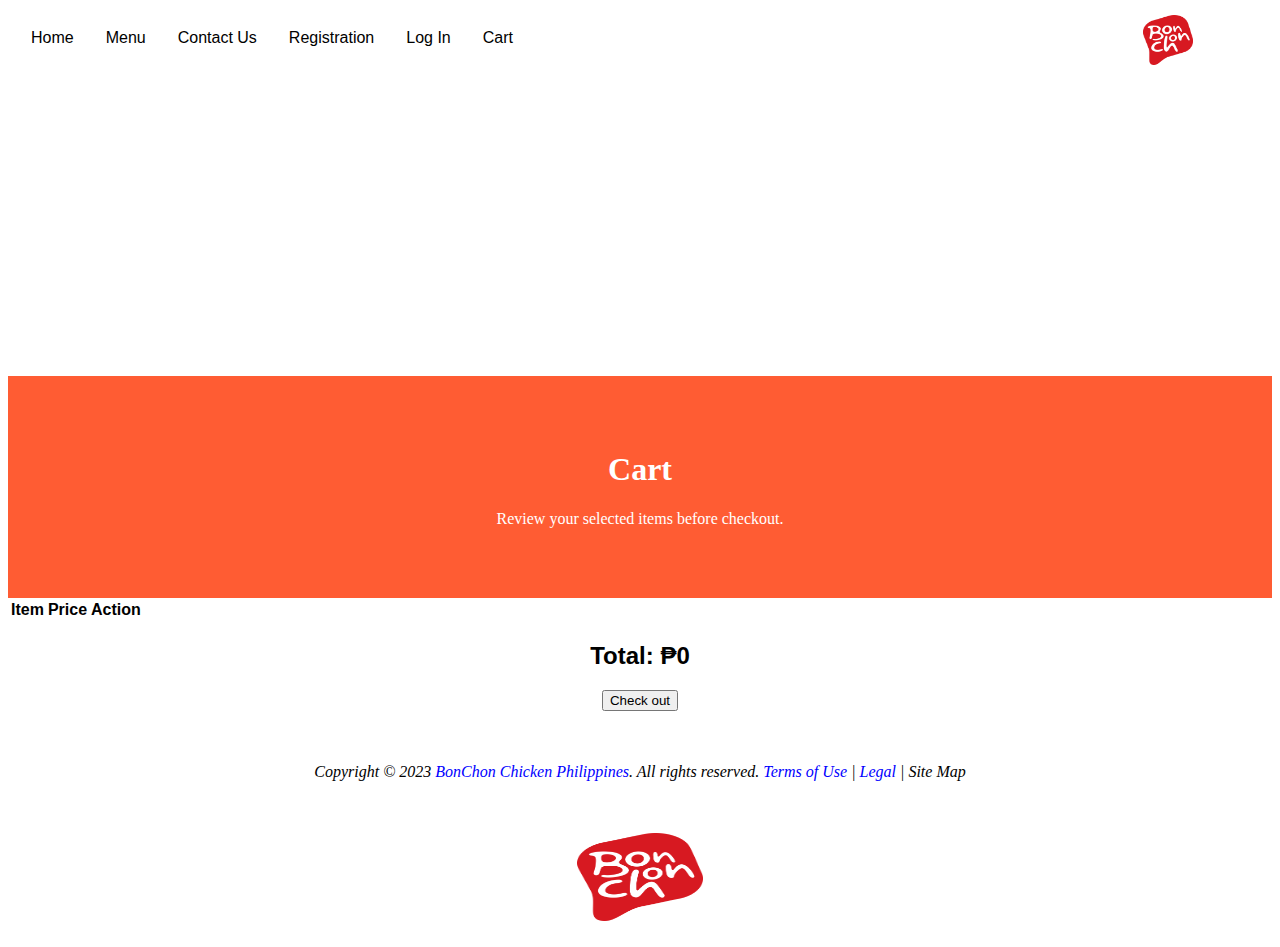
<file: Cart.html>
<html>

<head>
    <link rel="icon" href="./images/head/logo.png">
    <link rel="stylesheet" type="text/css" href="bonchon.css">
    <title>Cart</title>
    <script>
        function loadCart() {
            let cart = JSON.parse(localStorage.getItem('cart')) || [];
            let cartItems = document.getElementById('cartItems');
            let total = 0;

            cartItems.innerHTML = '';
            cart.forEach((item, index) => {
                total += item.price;
                cartItems.innerHTML += `
                    <tr>
                        <td>${item.item}</td>
                        <td>₱${item.price}</td>
                        <td><button onclick="removeFromCart(${index})">Remove</button></td>
                    </tr>
                `;
            });
            document.getElementById('total').innerText = "Total: ₱" + total;
        }

        function removeFromCart(index) {
            let cart = JSON.parse(localStorage.getItem('cart')) || [];
            cart.splice(index, 1);
            localStorage.setItem('cart', JSON.stringify(cart));
            loadCart();
        }

        function displayReceipt() {
            let cart = JSON.parse(localStorage.getItem('cart')) || [];
            let receipt = "Receipt:\n\n";
            let total = 0;
            cart.forEach((item, index) => {
                receipt += `${index + 1}. ${item.item} - ₱${item.price}\n`;
                total += item.price;
            });
            receipt += `\nTotal: ₱${total}`;
            alert(receipt);
        }
    </script>
</head>

<body onload="loadCart()">
    <ul class="navul">
        <li class="navli"><a href="index.html">Home</a></li>
        <li class="navli"><a href="aboutus.html">Menu</a></li>
        <li class="navli"><a href="contactus.html">Contact Us</a></li>
        <li class="navli"><a href="registration.html">Registration</a></li>
        <li class="navli"><a href="login.html">Log In</a></li>
        <li class="navli"><a href="Cart.html">Cart</a></li>
        &nbsp &nbsp &nbsp &nbsp &nbsp &nbsp &nbsp &nbsp &nbsp &nbsp &nbsp &nbsp &nbsp &nbsp &nbsp &nbsp &nbsp &nbsp &nbsp &nbsp &nbsp &nbsp &nbsp &nbsp &nbsp &nbsp &nbsp &nbsp &nbsp &nbsp &nbsp &nbsp &nbsp &nbsp &nbsp &nbsp &nbsp &nbsp &nbsp &nbsp &nbsp &nbsp &nbsp &nbsp &nbsp &nbsp &nbsp &nbsp &nbsp &nbsp &nbsp &nbsp &nbsp &nbsp &nbsp &nbsp &nbsp &nbsp &nbsp &nbsp &nbsp <img src="./images/head/logo.png" height="50px" width="50px">
    </ul>

    <header></header>

    <div class="orangeb wt aw">
        <br>
        <br>
        <br>
        <h1>Cart</h1>
        <p>Review your selected items before checkout.</p>
        <br>
        <br>
        <br>
    </div>

    <div>
        <table>
            <thead>
                <tr>
                    <th>Item</th>
                    <th>Price</th>
                    <th>Action</th>
                </tr>
            </thead>
            <tbody id="cartItems">
                <!-- Cart items will be dynamically added here -->
            </tbody>
        </table>
        <h2 id="total">Total: ₱0</h2>
    </div>

    <div>
        <center><button onclick="displayReceipt()">Check out</button></center>
    </div>

    <br>
    <br>
    <p><i>Copyright © 2023 <a style="color:blue" href="http://bonchon.com.ph/" target="_blank">BonChon Chicken Philippines</a>. All rights reserved. <a style="color:blue" href="https://bonchon.com.ph/terms-of-use" target="_blank"> Terms of Use </a> | <a style="color:blue" href="https://bonchon.com.ph/legal" target="_blank"> Legal </a>| <a id="mark">Site Map</a></p></i>

    <br>
    <br>

    <img src="./images/head/logo.png" height="10%" width="10%">

    <br>
    <br>
</body>

</html>
</file>
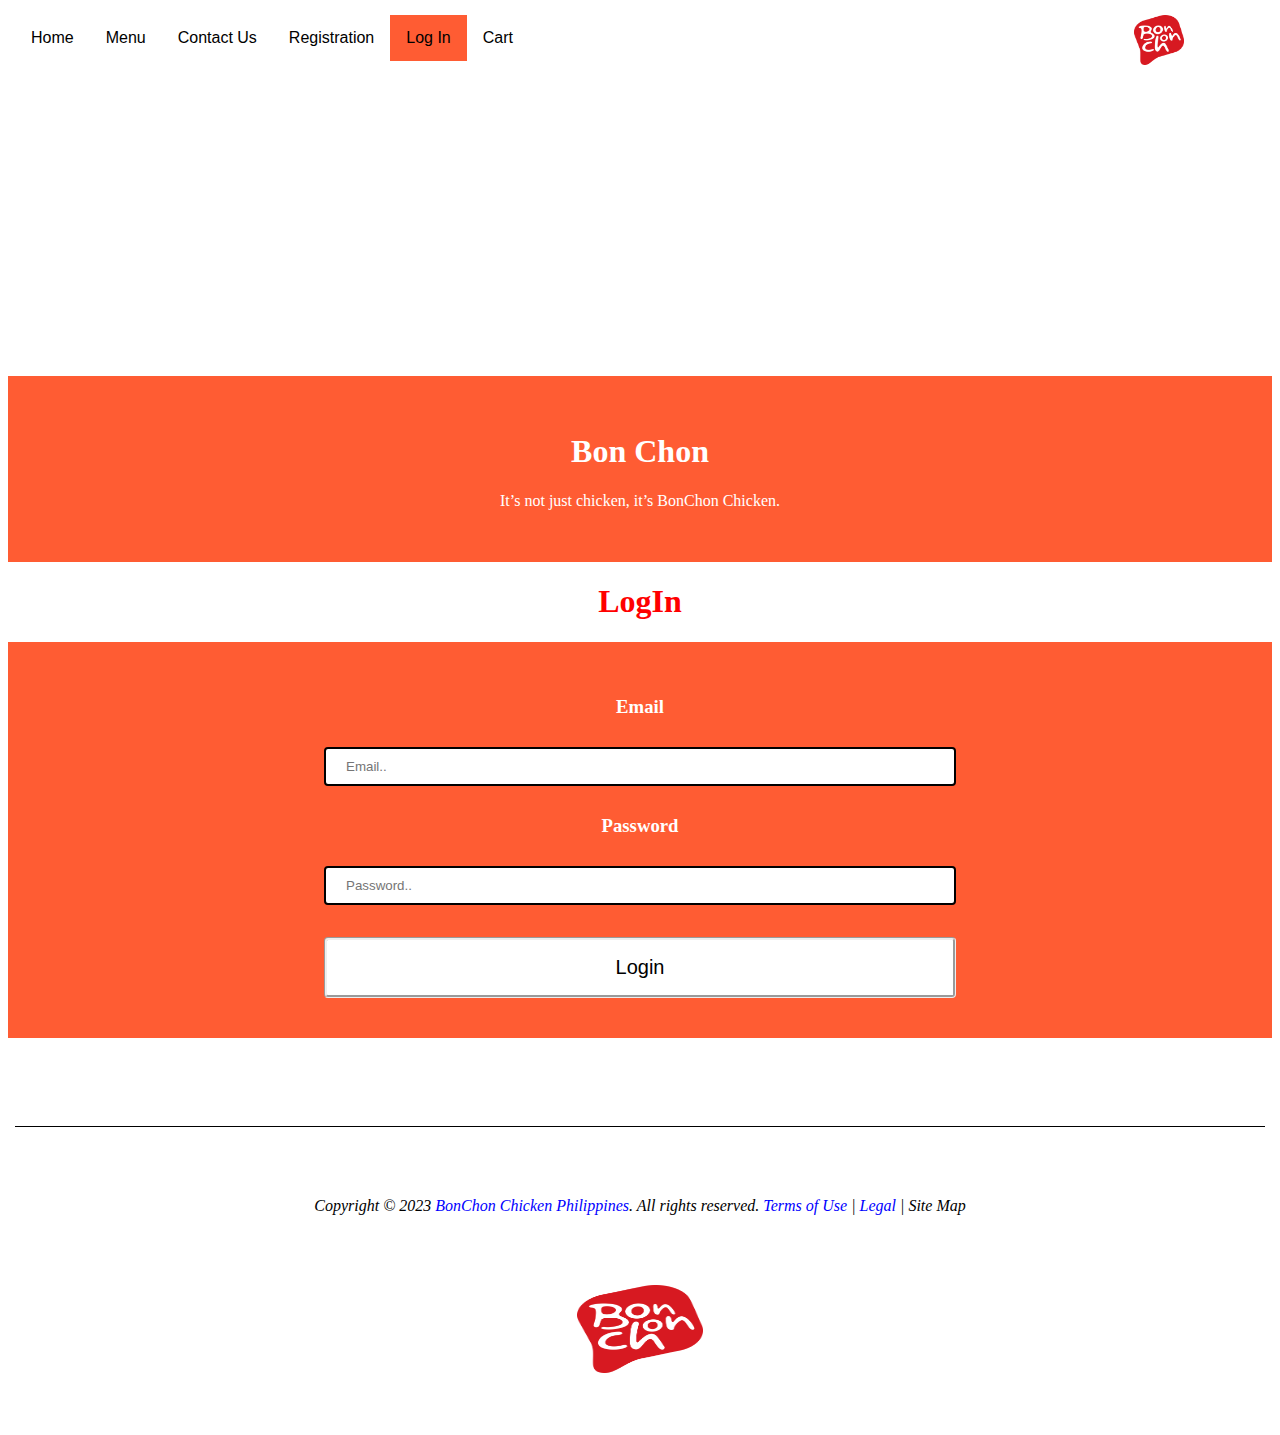
<file: login.html>
<html>

<head>
	<link rel="icon" href="./images/head/logo.png">
	<link rel="stylesheet" type="text/css" href="bonchon.css">
	<title>Log In - BonChon</title>
</head>


	<ul class="navul">
		<li class="navli"><a href=index.html>Home</a></li>
		<li class="navli"><a href=aboutus.html>Menu</a></li>
		<li class="navli"><a href=contactus.html>Contact Us</a></li>
		<li class="navli"><a href=registration.html>Registration</a></li>
		<li class="navli"><a href=login.html id="active">Log In</a></li>
		<li class="navli"><a href="Cart.html">Cart</a></li>
		&nbsp &nbsp &nbsp &nbsp &nbsp &nbsp &nbsp &nbsp &nbsp &nbsp &nbsp &nbsp &nbsp &nbsp &nbsp &nbsp &nbsp &nbsp &nbsp &nbsp &nbsp &nbsp &nbsp &nbsp &nbsp &nbsp &nbsp &nbsp &nbsp &nbsp &nbsp &nbsp &nbsp &nbsp &nbsp &nbsp &nbsp &nbsp &nbsp &nbsp &nbsp &nbsp &nbsp &nbsp &nbsp &nbsp &nbsp &nbsp &nbsp &nbsp &nbsp &nbsp &nbsp &nbsp &nbsp &nbsp &nbsp &nbsp &nbsp  <img src="./images/head/logo.png" height="50px" width="50px">
	</ul>
	
	<header></header>
 
 <body>
	<div class="orangeb wt aw">
	
<br>
<br>
  <h1>Bon Chon</h1>
	<p>It’s not just chicken, it’s BonChon</a> Chicken.</p>

<br>
<br>
</div>
      <center><h1 style="color:red;" id="dc">LogIn</h1></center>

<div class="orangeb wt aw">
  <br>
  <form action="/action_page.php">
  <br>
  <label for="ename"><strong><h3>Email</h3></strong></label>
	<input type="text" id="ename" name="email" placeholder="Email..">
    <label for="pname"><strong><h3>Password</h3></strong></label>
	<input type="text" id="pname" name="password" placeholder="Password..">
  <br>
  <br>
  
  <center><input id="button" type="submit" value="Login"> </center>
<br>
<br>
  </form>
</div>

<br>
<br>
<br>
<br>

<div id="foot">
<img src="./images/head/line.png"/ height="1" width="1250">

<br>
<br>
<br>
<br>

<p><i>Copyright © 2023 <a style="color:blue" href="http://bonchon.com.ph/" target="_blank">BonChon Chicken Philippines</a>. All rights reserved. <a style="color:blue" href="https://bonchon.com.ph/terms-of-use" target="_blank"> Terms of Use </a> | <a style="color:blue" href="https://bonchon.com.ph/legal target="_blank"> Legal </a>| <a id="mark">Site Map</a></p></i>

<br>
<br>
<br>

<img src="./images/head/logo.png"/ height="10%" width="10%">

<br>
<br>
<br>
<br>



</center>
</body>

</html>
</file>
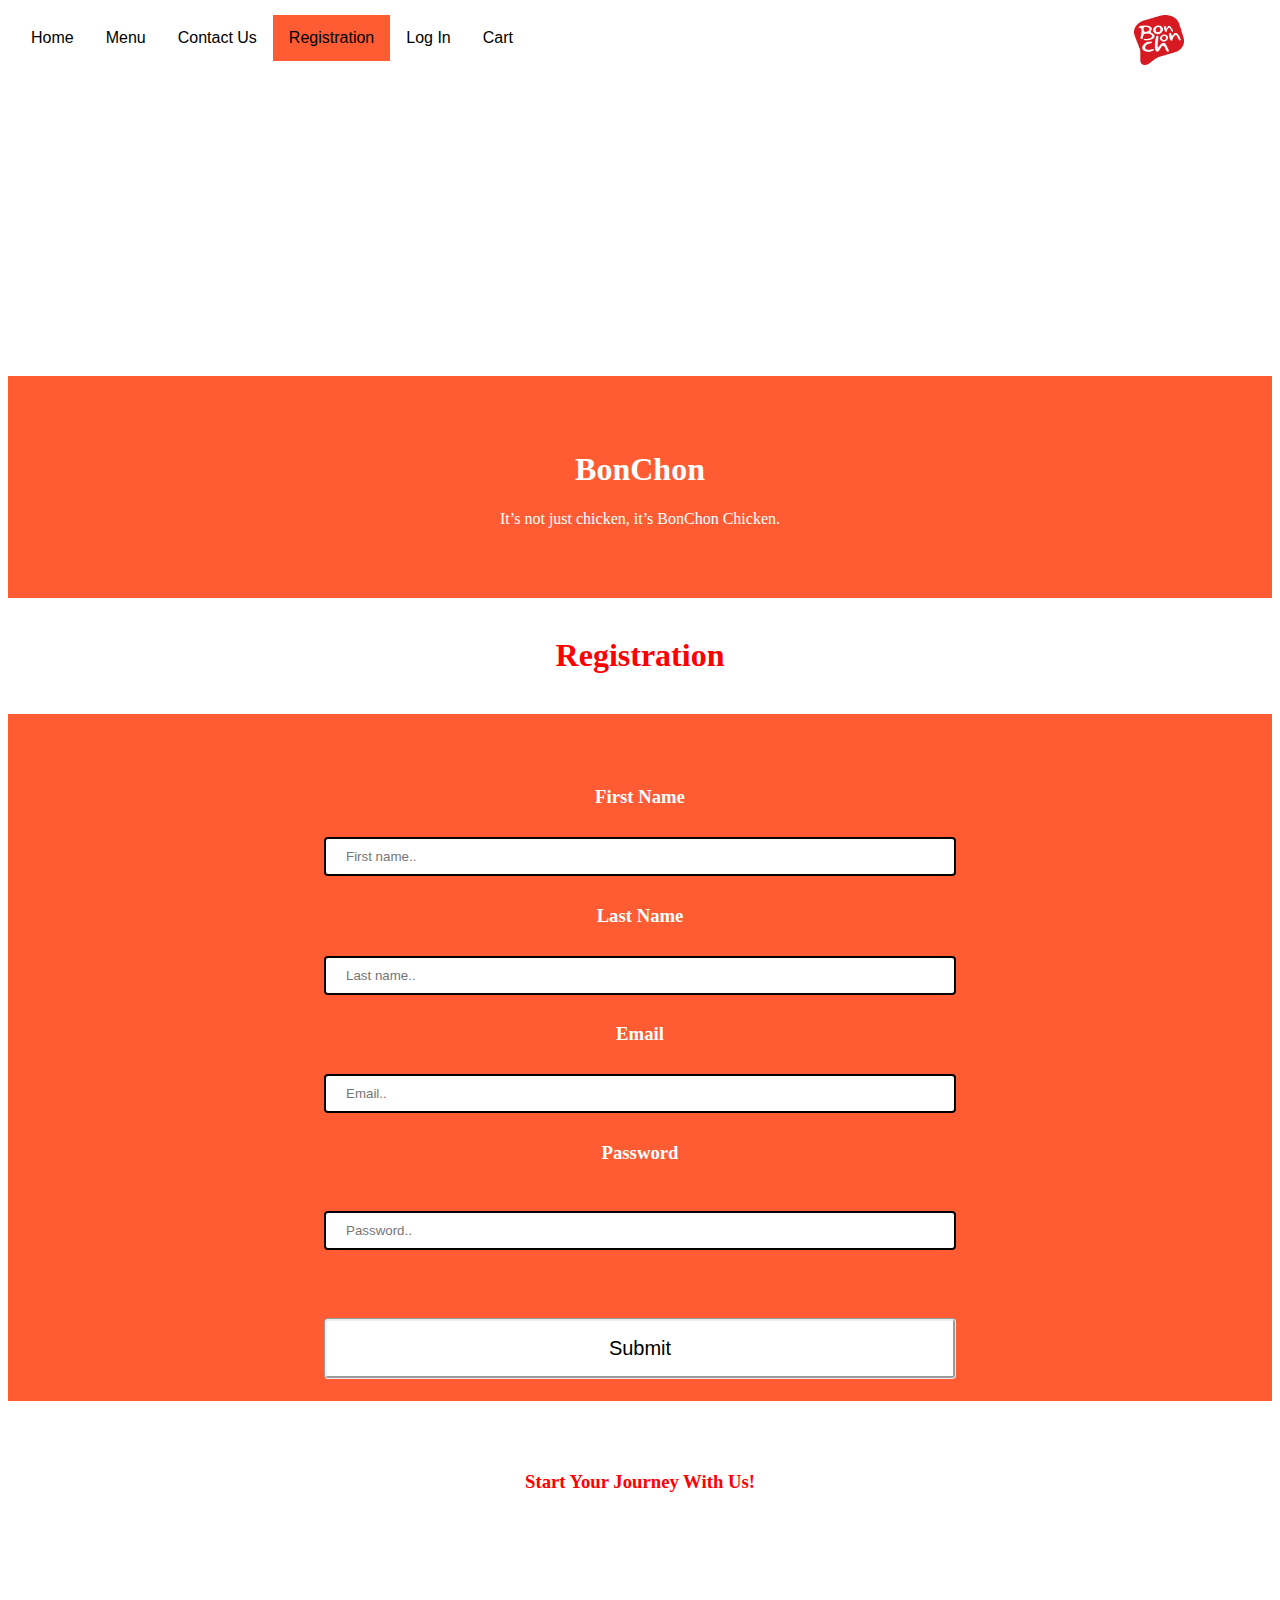
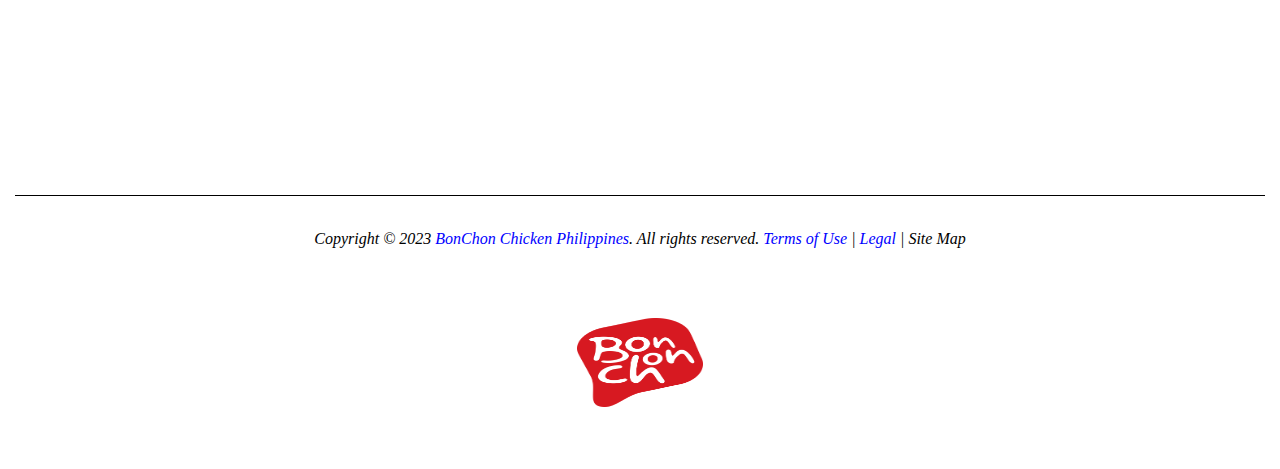
<file: registration.html>
<html>

<head>
	<link rel="icon" href="./images/head/logo.png">
	<link rel="stylesheet" type="text/css" href="bonchon.css">
	<title>Registration - BonChon</title>
</head>


	<ul class="navul">
		<li class="navli"><a href=index.html>Home</a></li>
		<li class="navli"><a href=aboutus.html>Menu</a></li>
		<li class="navli"><a href=contactus.html>Contact Us</a></li>
		<li class="navli"><a href=registration.html id="active">Registration</a></li>
		<li class="navli"><a href=login.html>Log In</a></li>
		<li class="navli"><a href="Cart.html">Cart</a></li>
		&nbsp &nbsp &nbsp &nbsp &nbsp &nbsp &nbsp &nbsp &nbsp &nbsp &nbsp &nbsp &nbsp &nbsp &nbsp &nbsp &nbsp &nbsp &nbsp &nbsp &nbsp &nbsp &nbsp &nbsp &nbsp &nbsp &nbsp &nbsp &nbsp &nbsp &nbsp &nbsp &nbsp &nbsp &nbsp &nbsp &nbsp &nbsp &nbsp &nbsp &nbsp &nbsp &nbsp &nbsp &nbsp &nbsp &nbsp &nbsp &nbsp &nbsp &nbsp &nbsp &nbsp &nbsp &nbsp &nbsp &nbsp &nbsp &nbsp  <img src="./images/head/logo.png" height="50px" width="50px">
	</ul>
	
	<header></header>
 
 <body>
	<div class="orangeb wt aw">
	
<br>
<br>
<br>
	<h1>BonChon</h1>
	<p>It’s not just chicken, it’s BonChon Chicken.</p>
<br>
<br>
<br>
</div>
<br>

<h1 style="color:red;" id="dc">Registration</h1>
<br>

<div class="orangeb wt aw">
<br>
<br>
<br>
	 <form action="/action_page.php">
	 <div>
    <label for="fname"><strong><h3>First Name</h3></strong></label>
	<input type="text" id="fname" name="firstname" placeholder="First name..">
    <label for="lname"><strong><h3>Last Name</h3></strong></label>
	<input type="text" id="lname" name="last name" placeholder="Last name..">
    <label for="ename"><strong><h3>Email</h3></strong></label>
    <input type="text" id="ename" name="email" placeholder="Email..">
    <label for="pname"><strong><h3>Password</h3></strong></label>
	<br>
    <input type="text" id="pname" name="password" placeholder="Password..">
	<br>
	<br>
	<br>
	</div>
	<br>
	<input id="button" type="submit" value="Submit">
	<br>
	<br>
    </form>
	</div>
	<br>
    <br>
  
</div>
<h3 style="color:red;">Start Your Journey With Us!</h3>
<embed src="https://media.giphy.com/media/3ohuAsgbMG0U4xg8s8/giphy.gif" height="30%" width="30%"></embed>

<br>
<br>
<div id="foot">
<img src="./images/head/line.png"/ height="1" width="1250">

<br class="orangeb wt aw">
<br>

<p><i>Copyright © 2023 <a style="color:blue" href="http://bonchon.com.ph/" target="_blank">BonChon Chicken Philippines</a>. All rights reserved. <a style="color:blue" href="https://bonchon.com.ph/terms-of-use" target="_blank"> Terms of Use </a> | <a style="color:blue" href="https://bonchon.com.ph/legal target="_blank"> Legal </a>| <a id="mark">Site Map</a></p></i>
<br>
<br>
<br>

<img src="./images/head/logo.png"/ height="10%" width="10%">

<br>
<br>
<br>
<br>
</div>

</center>
</body>
</html>
</file>
<file: bonchon.css>
body{
	font-family:Verdana;
	text-align:center;
}

header {
 height:300px;
 background-image: url("https://bonchon.com.ph/storage/cms_images/w5tqdY0UDg230L8qO8BErmFcOq87F1BgqmSxWtgQ.jpg");
 background-repeat:no-repeat;
 background-size:100% 200%;
}

* {
  box-sizing: border-box;
}

.column {
  float: left;
  width: 25%;
  padding:10px;
}

/* Clearfix (clear floats) */
.row::after {
  content: "";
  clear: both;
  display: table;
}

p{
	font-family:verdana;
}

center{
	font-family:verdana;
}

h1{
	font-family:Georgia;
}

h3 {
	font-family:Georgia;
}

ul {
	list-style: none;		
}
/*Navigation Bar*/
.navul {
  list-style-type: none;
  margin: 0;
  padding: 0;
  overflow: hidden;
  background-color: white;
  border:7px solid white;
}

.navli {
  float: left;
}

li a {
  display: block;
  color: Black;
  text-align: center;
  padding: 14px 16px;
  text-decoration: none;
  background-color: none;
  border: none;
}

/* Change the link color to #111 (black) on hover */
li a:hover {
  background-color: #ff5c33;
  color: Black;
}

#active {
  background-color: #ff5c33;
}


.}
.button  {
  background-color: white;
  border-style: inset;
  color: black;
  padding: 20px 10px;
  text-align: center;
  text-decoration: none;
  display: inline-block;
  font-size: 30px;
  margin: 10px 5px;
  cursor: pointer;
  border-radius: 4px;
   width:50%;
}

input[type=submit], [type=login] {
   width:50%;
  background-color: white;
  border: groove;
  color: black;
  padding: 16px 32px;
  text-decoration: none;
  margin: 4px 2px;
  cursor: pointer;
  font-size: 20px;
}
input[type=submit]:hover {
  background-color: #ff471a;
}

input {
	 width: 50%;
     padding: 10px 20px;
     margin: 10px 0;
     box-sizing: border-box;
	  border: 2px solid black;
     border-radius: 4px;
}
dc{
  white-space: nowrap;
  width: 200px;
  border: 1px solid #000000;
  overflow: hidden;
  text-overflow: clip;
}
/*background*/
.orangeb{
	background-color: #ff5c33;
}
[title~=Garlic Chicken], [title~=Team Bonchon], [title~=Snack on the Go] {

}
.whiteb{
	background-color: white;
}

/*text*/


.wt {
		color: White;
}
.ot {
	color: #ff5c33;
}

a {
	text-decoration: none;
	color: black;	
}

#right {
	text-align: right;
}



/*TIMELINE*/
* {
  box-sizing: border-box;
}

/* Set a background color */
body {
  font-family: Helvetica, sans-serif;
}

/* The actual timeline (the vertical ruler) */
.timeline {
  position: relative;
  max-width: 1200px;
  margin: 0 auto;
}

/* The actual timeline (the vertical ruler) */
.timeline::after {
  content: '';
  position: absolute;
  width: 6px;
  background-color: white;
  top: 0;
  bottom: 0;
  left: 50%;
  margin-left: -3px;
  border: 2px solid #ff5c33;
}

/* Container around content */
.container {
  padding: 10px 40px;
  position: relative;
  background-color: inherit;
  width: 50%;
}

/* The circles on the timeline */
.container::after {
  content: '';
  position: absolute;
  width: 25px;
  height: 25px;
  right: -17px;
  background-color: white;
  border: 4px solid #FF9F55;
  top: 15px;
  border-radius: 50%;
  z-index: 1;
}

/* Place the container to the left */
.left {
  left: 0;
}
.left {
  opacity: 0.5;
  filter: alpha(opacity=50); 
}
.left:hover {
  opacity: 1.0;
  filter: alpha(opacity=100); 
}
 

/* Place the container to the right */
.right {
  left: 50%;
}
.rigth {
  opacity: 0.5;
  filter: alpha(opacity=50); 
}
.rigth:hover {
  opacity: 1.0;
  filter: alpha(opacity=100); 
}
 

/* Add arrows to the left container (pointing right) */
.left::before {
  content: " ";
  height: 0;
  position: absolute;
  top: 22px;
  width: 0;
  z-index: 1;
  right: 30px;
  border: medium solid white;
  border-width: 10px 0 10px 10px;
  border-color: transparent transparent transparent white;
}

/* Add arrows to the right container (pointing left) */
.right::before {
  content: " ";
  height: 0;
  position: absolute;
  top: 22px;
  width: 0;
  z-index: 1;
  left: 30px;
  border: medium solid white;
  border-width: 10px 10px 10px 0;
  border-color: transparent white transparent transparent;
}

/* Fix the circle for containers on the right side */
.right::after {
  left: -16px;
}

/* The actual content */
.content {
  padding: 20px 30px;
  background-color: white;
  position: relative;
  border-radius: 6px;
}

/* Media queries - Responsive timeline on screens less than 600px wide */
@media screen and (max-width: 600px) {
/* Place the timelime to the left */
  .timeline::after {
    left: 31px;
  }

/* Full-width containers */
  .container {
    width: 100%;
    padding-left: 70px;
    padding-right: 25px;
  }

/* Make sure that all arrows are pointing leftwards */
  .container::before {
    left: 60px;
    border: medium solid white;
    border-width: 10px 10px 10px 0;
    border-color: transparent white transparent transparent;
  }

/* Make sure all circles are at the same spot */
  .left::after, .right::after {
    left: 15px;
  }

/* Make all right containers behave like the left ones */
  .right {
    left: 0%;
  }
}
</file>
